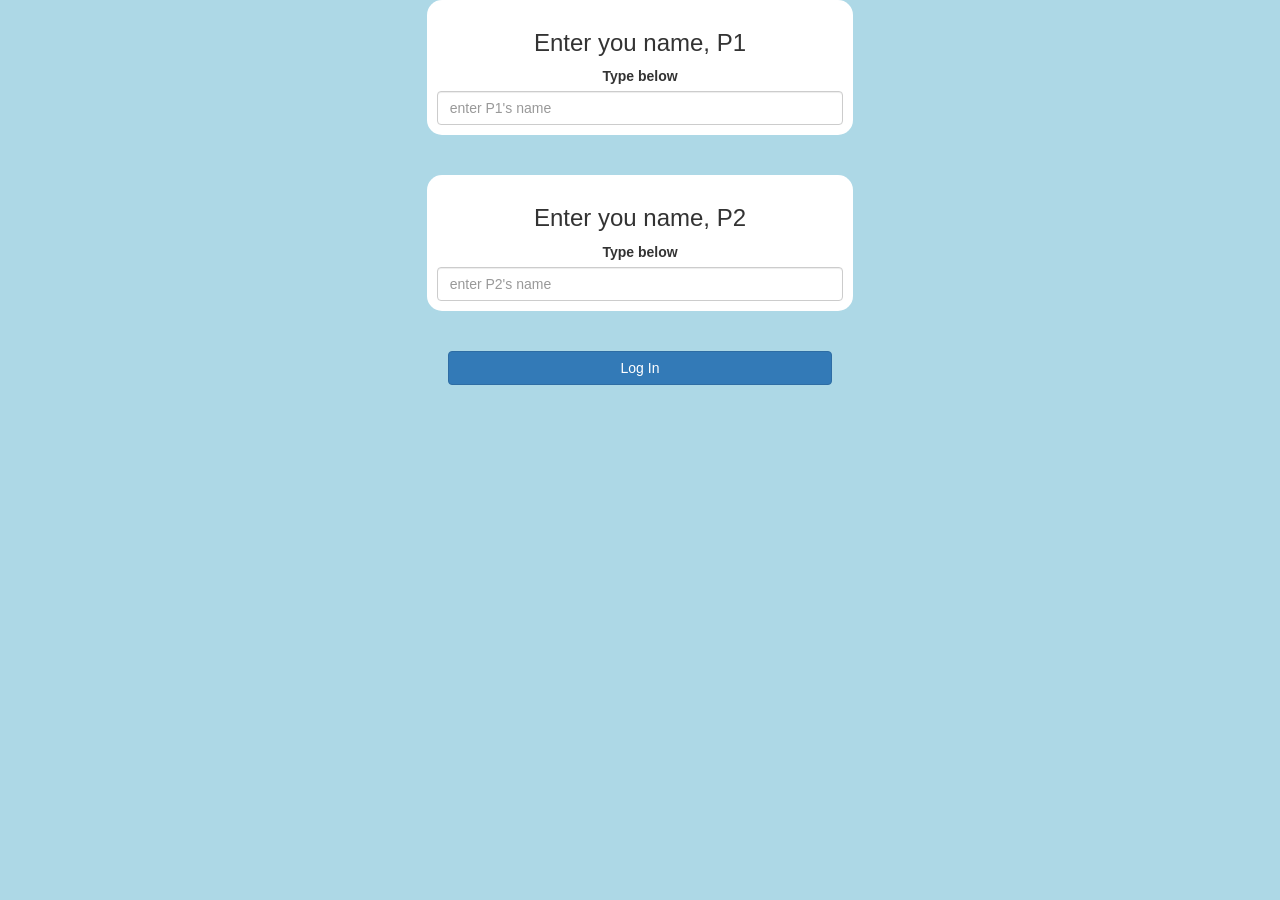
<file: index.html>
<!DOCTYPE html>
<html>
<head>
	<title>Guess The Word</title>

<meta name="viewport" content="width=device-width, initial-scale=1">
<link rel="stylesheet" href="https://maxcdn.bootstrapcdn.com/bootstrap/3.4.0/css/bootstrap.min.css">
<script src="https://ajax.googleapis.com/ajax/libs/jquery/3.4.1/jquery.min.js"></script>
<script src="https://maxcdn.bootstrapcdn.com/bootstrap/3.4.0/js/bootstrap.min.js"></script>

<link rel="stylesheet" type="text/css" href="game.css">

<script src="game_login.js"></script>
</head>
<body>
<center>
<div class="col-lg-4 col-sm-8 col xs=11 login_div1">
<h3>Enter you name, P1</h3>
<label>Type below</label>
<input id="P-1 input" type="text" placeholder="enter P1's name" class="form-control"> </input>

</div> <br> <br>
<div class="col-lg-4 col-sm-8 col xs=11 login_div1">
<h3>Enter you name, P2</h3>
<label>Type below</label>
<input id="P-2 input" type="text" placeholder="enter P2's name" class="form-control"> </input>

</div> <br> <br>
<button style="width:30%" class="btn btn-primary" onclick="addUser()">Log In</button>
</center>
</body>
</html>
</file>
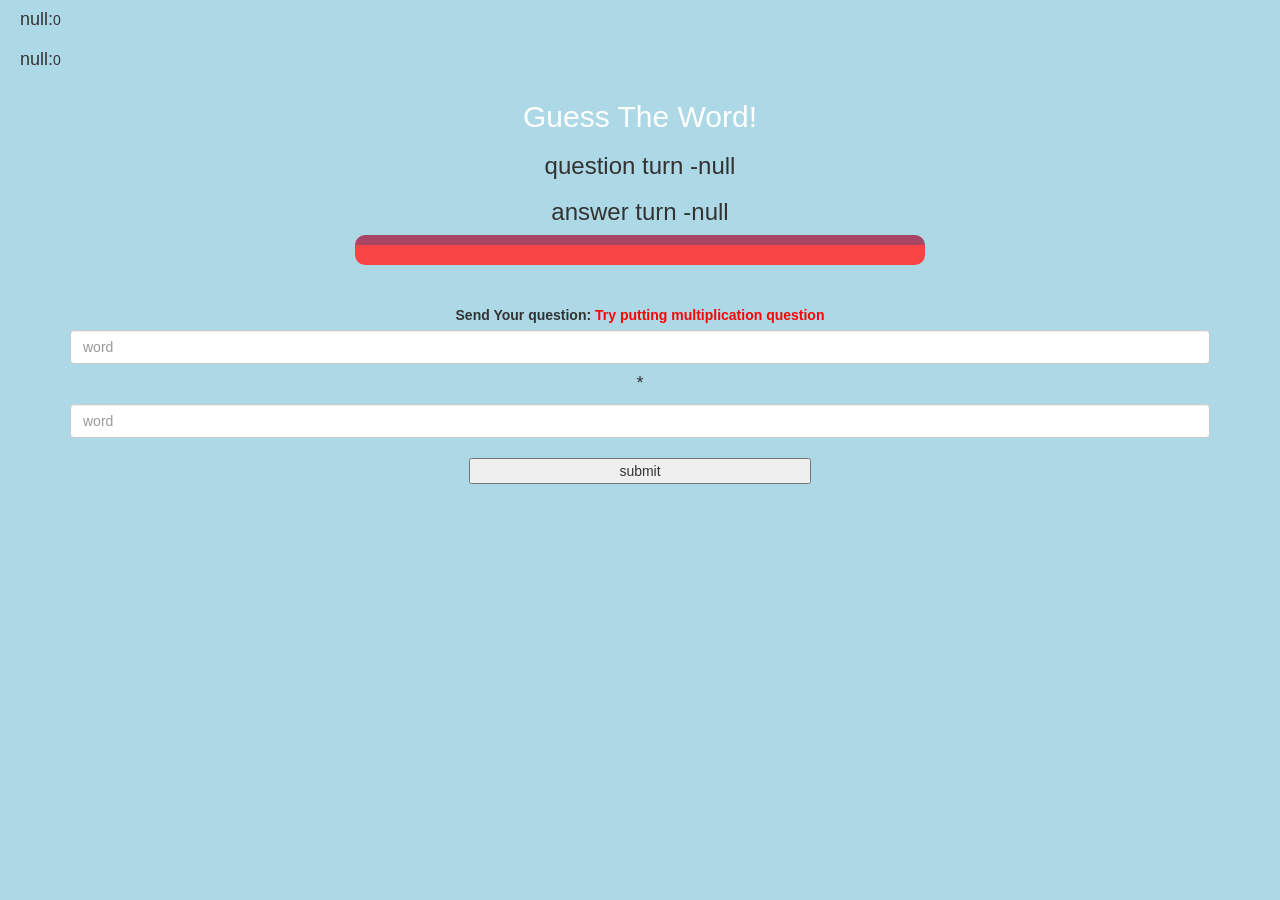
<file: game_page.html>
<!DOCTYPE html>
<html>
<head>
	<title>Guess The Word</title>

<meta name="viewport" content="width=device-width, initial-scale=1">
<link rel="stylesheet" href="https://maxcdn.bootstrapcdn.com/bootstrap/3.4.0/css/bootstrap.min.css">
<script src="https://ajax.googleapis.com/ajax/libs/jquery/3.4.1/jquery.min.js"></script>
<script src="https://maxcdn.bootstrapcdn.com/bootstrap/3.4.0/js/bootstrap.min.js"></script>

<link rel="stylesheet" type="text/css" href="game.css">
</head>
<body>
<h4 id="player1_name"></h4><span id="player1_score"></span>
<br>
<h4 id="player2_name"></h4><span id="player2_score"></span>

<div class="container">
	<center>
		<h2 style="color: white;">Guess The Word!</h2>
		<h3 id="player_question"></h3>
		<h3 id="player_answer"></h3>
		<div id="output" class="col-lg-6"></div>
		<br>
		<br>

		<label>Send Your question: <b style="color: red">Try putting multiplication question</b></label>
		<input type="text" id="1stnum" class="form-control" placeholder="word">
		<h4>*</h4>
		<input type="text" id="2stnum" class="form-control" placeholder="word">
		<br>
		<button id="pushable" onclick="send()" class="btn-btn success" style="width: 30%;">submit</button>
	</center>
</div>

<script src="game_page.js"></script>
</body>
</html>
</file>
<file: game.css>
body
{
	background: lightblue;
}

	.login_div1 , .login_div2
	{
		background: white;
		padding: 10px;
		float: none;
		border-radius: 15px;
	}


#player1_name , #player2_name
{
	display: inline-block;
	margin-left: 20px;
}
#word
{
	width: 60%;
}
#word_display
{
	letter-spacing: 5px;
}
#output
{
background: rgb(248, 68, 68);
border-radius: 10px;
border-top: 10px solid #AA4465;
padding: 10px;
float: none;
text-align: left;
}
</file>
